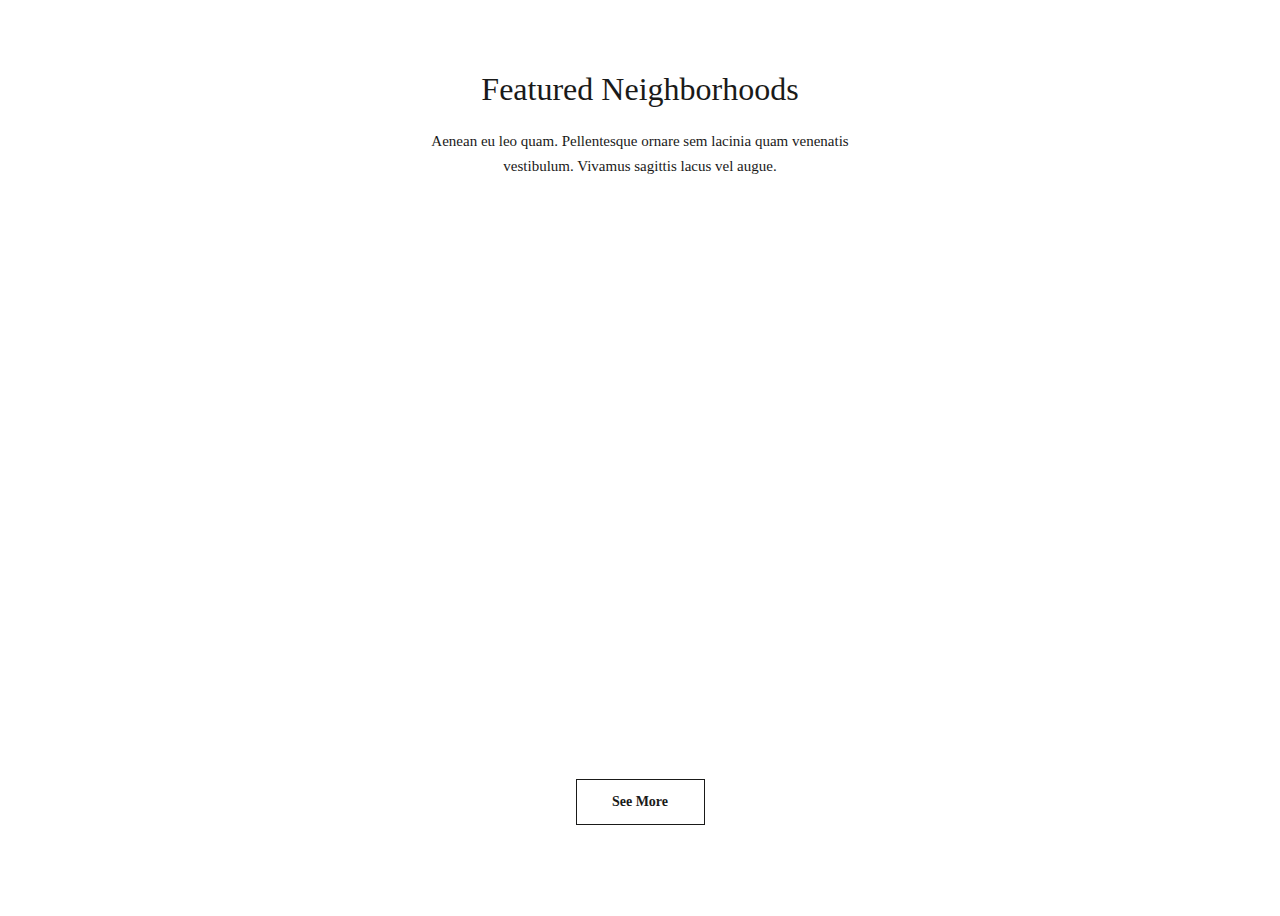
<file: agent page/homepage/5-section/section-5.html>
<html lang="en">
  <head>
    <meta charset="UTF-8" />
    <meta name="viewport" content="width=device-width, initial-scale=1.0" />
    <link rel="stylesheet" href="5-section.css" />
  </head>
  <body>
    <section id="section-5">
      <div class="wrapper">
        <h2 class="heading">Featured Neighborhoods</h2>
        <p class="text">
          Aenean eu leo quam. Pellentesque ornare sem lacinia quam venenatis
          vestibulum. Vivamus sagittis lacus vel augue.
        </p>
        <div class="container-images">
          <div class="image" id="img-1">
            <div class="overlay">
              <h4 class="title-overlay">Chelsea</h4>
              <p class="text-overlay">
                Aenean eu leo quam. Pellentesque ornare sem lacinia quam
                venenatis vestibulum. Vivamus sagittis lacus vel augue.
              </p>
              <div class="btn-explore-desktop">
                <a href="#">Explore</a>
              </div>
            </div>
            <div class="btn-explore-mobile">
              <a href="#">Explore Chelsea</a>
            </div>
          </div>

          <div class="display-column-desktop">
            <div class="image" id="img-2">
              <div class="overlay">
                <h4 class="title-overlay" id="title-small-overlay">Chelsea</h4>
                <p class="text-overlay" id="text-small-overlay">
                  Aenean eu leo quam. Pellentesque ornare sem lacinia quam
                  venenatis vestibulum. Vivamus sagittis lacus vel augue.
                </p>
                <div class="btn-explore-desktop">
                  <a href="#">Explore</a>
                </div>
              </div>
              <div class="btn-explore-mobile">
                <a href="#">Explore Chelsea</a>
              </div>
            </div>

            <div class="image" id="img-3">
              <div class="overlay">
                <h4 class="title-overlay" id="title-small-overlay">Chelsea</h4>
                <p class="text-overlay" id="text-small-overlay">
                  Aenean eu leo quam. Pellentesque ornare sem lacinia quam
                  venenatis vestibulum. Vivamus sagittis lacus vel augue.
                </p>
                <div class="btn-explore-desktop">
                  <a href="#">Explore</a>
                </div>
              </div>
              <div class="btn-explore-mobile">
                <a href="#">Explore Chelsea</a>
              </div>
            </div>
          </div>

          <div class="image" id="img-4">
            <div class="overlay">
              <h4 class="title-overlay">Chelsea</h4>
              <p class="text-overlay">
                Aenean eu leo quam. Pellentesque ornare sem lacinia quam
                venenatis vestibulum. Vivamus sagittis lacus vel augue.
              </p>
              <div class="btn-explore-desktop">
                <a href="#">Explore</a>
              </div>
            </div>
            <div class="btn-explore-mobile">
              <a href="#">Explore Chelsea</a>
            </div>
          </div>
        </div>
        <div class="btn"><a href="#">See More</a></div>
      </div>
    </section>
  </body>
</html>
</file>
<file: agent page/homepage/5-section/5-section.css>
body {
  margin: 0;
}

#section-5 {
  display: -webkit-box;
  display: -ms-flexbox;
  display: flex;
  -webkit-box-orient: vertical;
  -webkit-box-direction: normal;
      -ms-flex-direction: column;
          flex-direction: column;
  padding: 0 16px;
  -webkit-box-pack: center;
      -ms-flex-pack: center;
          justify-content: center;
  -webkit-box-align: center;
      -ms-flex-align: center;
          align-items: center;
}

#section-5 .general-text-properties, #section-5 .wrapper .heading, #section-5 .wrapper .text, #section-5 .wrapper .btn-explore-mobile a, #section-5 .wrapper .btn a {
  font-weight: normal;
  font-style: normal;
  font-stretch: normal;
  letter-spacing: normal;
  text-align: center;
  color: #1a1a19;
}

#section-5 .wrapper {
  margin: 50px 0 56px 0;
}

#section-5 .wrapper .display-column-desktop {
  margin-top: -21px;
}

#section-5 .wrapper .display-column-desktop #img-3 {
  margin-top: -5px;
}

#section-5 .wrapper .heading {
  font-size: 32px;
  line-height: 1.31;
  margin: 0 auto;
  white-space: pre-wrap;
}

#section-5 .wrapper .text {
  font-size: 14px;
  line-height: 1.71;
  width: 288px;
  margin: 30px auto 40px auto;
}

#section-5 .wrapper .container-images {
  display: -webkit-box;
  display: -ms-flexbox;
  display: flex;
  -webkit-box-orient: vertical;
  -webkit-box-direction: normal;
      -ms-flex-direction: column;
          flex-direction: column;
}

#section-5 .wrapper .container-images .image {
  width: 288px;
  height: 182px;
  margin: 0 auto 16px auto;
  position: relative;
}

#section-5 .wrapper .container-images .image:hover .btn-explore-mobile {
  opacity: 1;
}

#section-5 .wrapper .container-images .image .overlay {
  visibility: hidden;
}

#section-5 .wrapper .container-images .image#img-1 {
  background-image: url("https://picsum.photos/id/1029/4887/2759");
  background-repeat: no-repeat;
  background-size: cover;
}

#section-5 .wrapper .container-images .image#img-2 {
  background-image: url("https://picsum.photos/id/1067/5760/3840");
  background-repeat: no-repeat;
  background-size: cover;
}

#section-5 .wrapper .container-images .image#img-3 {
  background-image: url("https://picsum.photos/id/164/1200/800");
  background-repeat: no-repeat;
  background-size: cover;
}

#section-5 .wrapper .container-images .image#img-4 {
  background-image: url("https://images.unsplash.com/photo-1499462994724-775b2edaf559?ixlib=rb-1.2.1&ixid=eyJhcHBfaWQiOjEyMDd9&auto=format&fit=crop&w=634&q=80");
  background-repeat: no-repeat;
  background-size: cover;
}

#section-5 .wrapper .btn-explore-mobile {
  position: absolute;
  top: 50%;
  left: 50%;
  -webkit-transform: translate(-50%, -50%);
          transform: translate(-50%, -50%);
  max-width: 140px;
  max-height: 44px;
  min-width: 140px;
  min-height: 44px;
  display: -webkit-box;
  display: -ms-flexbox;
  display: flex;
  cursor: pointer;
  opacity: 0;
  background-color: white;
}

#section-5 .wrapper .btn-explore-mobile a {
  text-decoration: none;
  margin: auto;
  font-size: 14px;
  font-weight: 900;
}

#section-5 .wrapper .btn {
  max-width: 127px;
  max-height: 44px;
  min-width: 127px;
  min-height: 44px;
  border: solid 1px #1a1a19;
  display: -webkit-box;
  display: -ms-flexbox;
  display: flex;
  cursor: pointer;
  margin: 32px auto 0 auto;
}

#section-5 .wrapper .btn a {
  margin: auto;
  font-size: 14px;
  font-weight: 900;
  text-decoration: none;
}

@media (min-width: 600px) {
  #section-5 {
    -webkit-box-sizing: content-box;
            box-sizing: content-box;
  }
  #section-5 .wrapper {
    max-width: 1071px;
    margin: 69px auto 91px auto;
  }
  #section-5 .wrapper .text {
    margin: 18px auto 42px auto;
    font-size: 15px;
    line-height: 1.67;
    min-width: 480px;
    max-width: 480px;
  }
  #section-5 .wrapper .container-images {
    display: -webkit-box;
    display: -ms-flexbox;
    display: flex;
    -webkit-box-orient: horizontal !important;
    -webkit-box-direction: normal !important;
        -ms-flex-direction: row !important;
            flex-direction: row !important;
  }
  #section-5 .wrapper .container-images .image {
    min-width: 125px;
    max-width: 325px;
    min-height: 503px;
    max-height: 503px;
    margin: 0;
    position: relative;
  }
  #section-5 .wrapper .container-images .image .btn-explore-mobile {
    display: none;
  }
  #section-5 .wrapper .container-images .image:hover .overlay {
    visibility: visible;
  }
  #section-5 .wrapper .container-images .image .overlay {
    display: -webkit-box;
    display: -ms-flexbox;
    display: flex;
    -webkit-box-orient: vertical;
    -webkit-box-direction: normal;
        -ms-flex-direction: column;
            flex-direction: column;
    -webkit-box-align: center;
        -ms-flex-align: center;
            align-items: center;
    -webkit-box-pack: center;
        -ms-flex-pack: center;
            justify-content: center;
    position: absolute;
    top: 0;
    bottom: 0;
    right: 0;
    left: 0;
    background-color: rgba(0, 0, 0, 0.7);
  }
  #section-5 .wrapper .container-images .image .overlay .title-overlay {
    margin: 0;
    font-weight: normal;
    font-style: normal;
    font-stretch: normal;
    letter-spacing: normal;
    text-align: center;
    line-height: 1.31;
    color: #ffffff;
    font-size: 32px;
  }
  #section-5 .wrapper .container-images .image .overlay #text-small-overlay {
    margin: 5px 0 15px 0;
    line-height: normal;
  }
  #section-5 .wrapper .container-images .image .overlay .text-overlay {
    margin: 18px 4px 26px 4px;
    min-width: 100px;
    font-size: 15px;
    font-weight: normal;
    font-style: normal;
    font-stretch: normal;
    line-height: 1.67;
    letter-spacing: normal;
    text-align: center;
    color: #ffffff;
  }
  #section-5 .wrapper .container-images .image .overlay .btn-explore-desktop {
    width: 127px;
    height: 44px;
    border: solid 1px white;
    display: -webkit-box;
    display: -ms-flexbox;
    display: flex;
    cursor: pointer;
  }
  #section-5 .wrapper .container-images .image .overlay .btn-explore-desktop a {
    text-decoration: none;
    margin: auto;
    font-size: 15px;
    font-weight: normal;
    font-style: normal;
    font-stretch: normal;
    line-height: 1.67;
    letter-spacing: normal;
    color: #ffffff;
  }
  #section-5 .wrapper .container-images .image#img-1 {
    margin: 0 48px 0 0;
  }
  #section-5 .wrapper .container-images .image#img-2 {
    min-height: 224px;
    max-height: 224px;
  }
  #section-5 .wrapper .container-images .image#img-3 {
    min-height: 224px;
    max-height: 224px;
    margin-top: 55px;
  }
  #section-5 .wrapper .container-images .image#img-4 {
    margin: 0 0 0 48px;
  }
  #section-5 .wrapper .container-images .display-column-desktop {
    margin: 0;
  }
  #section-5 .btn {
    margin-top: 55px !important;
  }
}
/*# sourceMappingURL=5-section.css.map */
</file>
